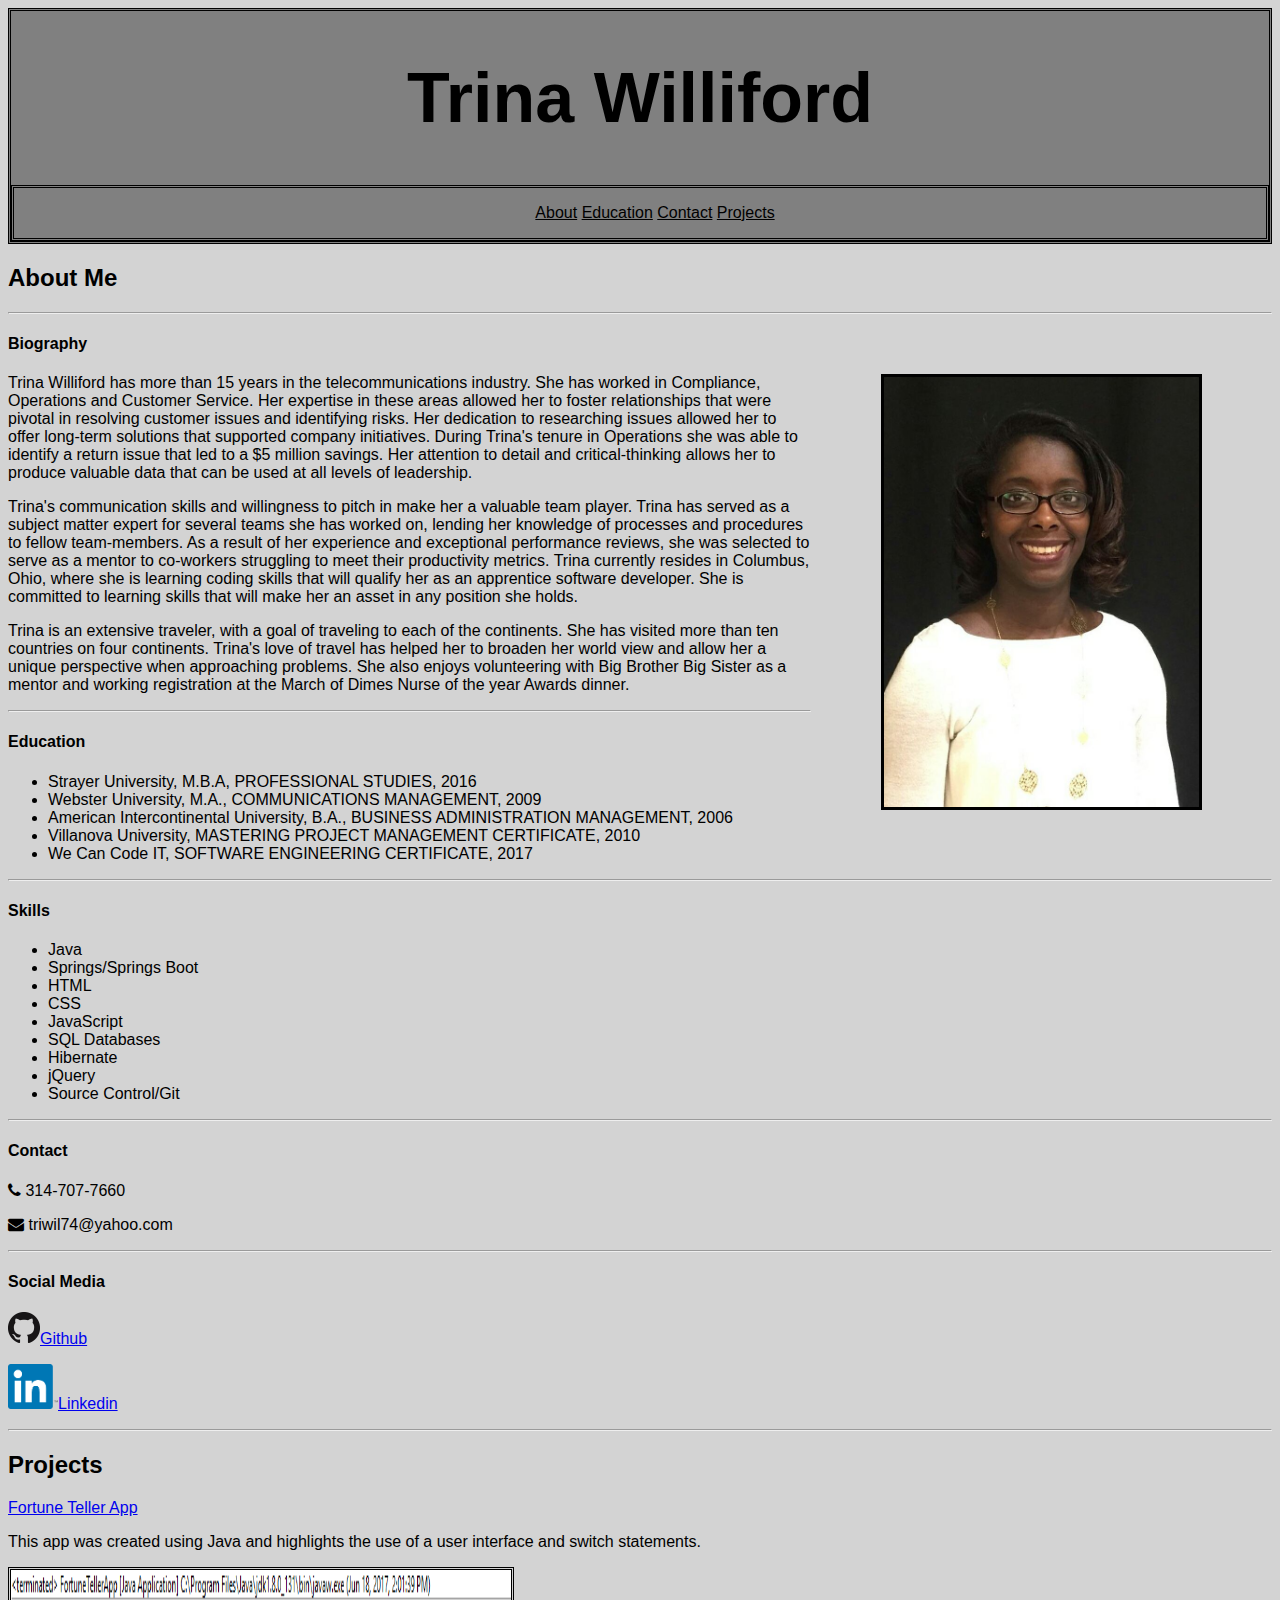
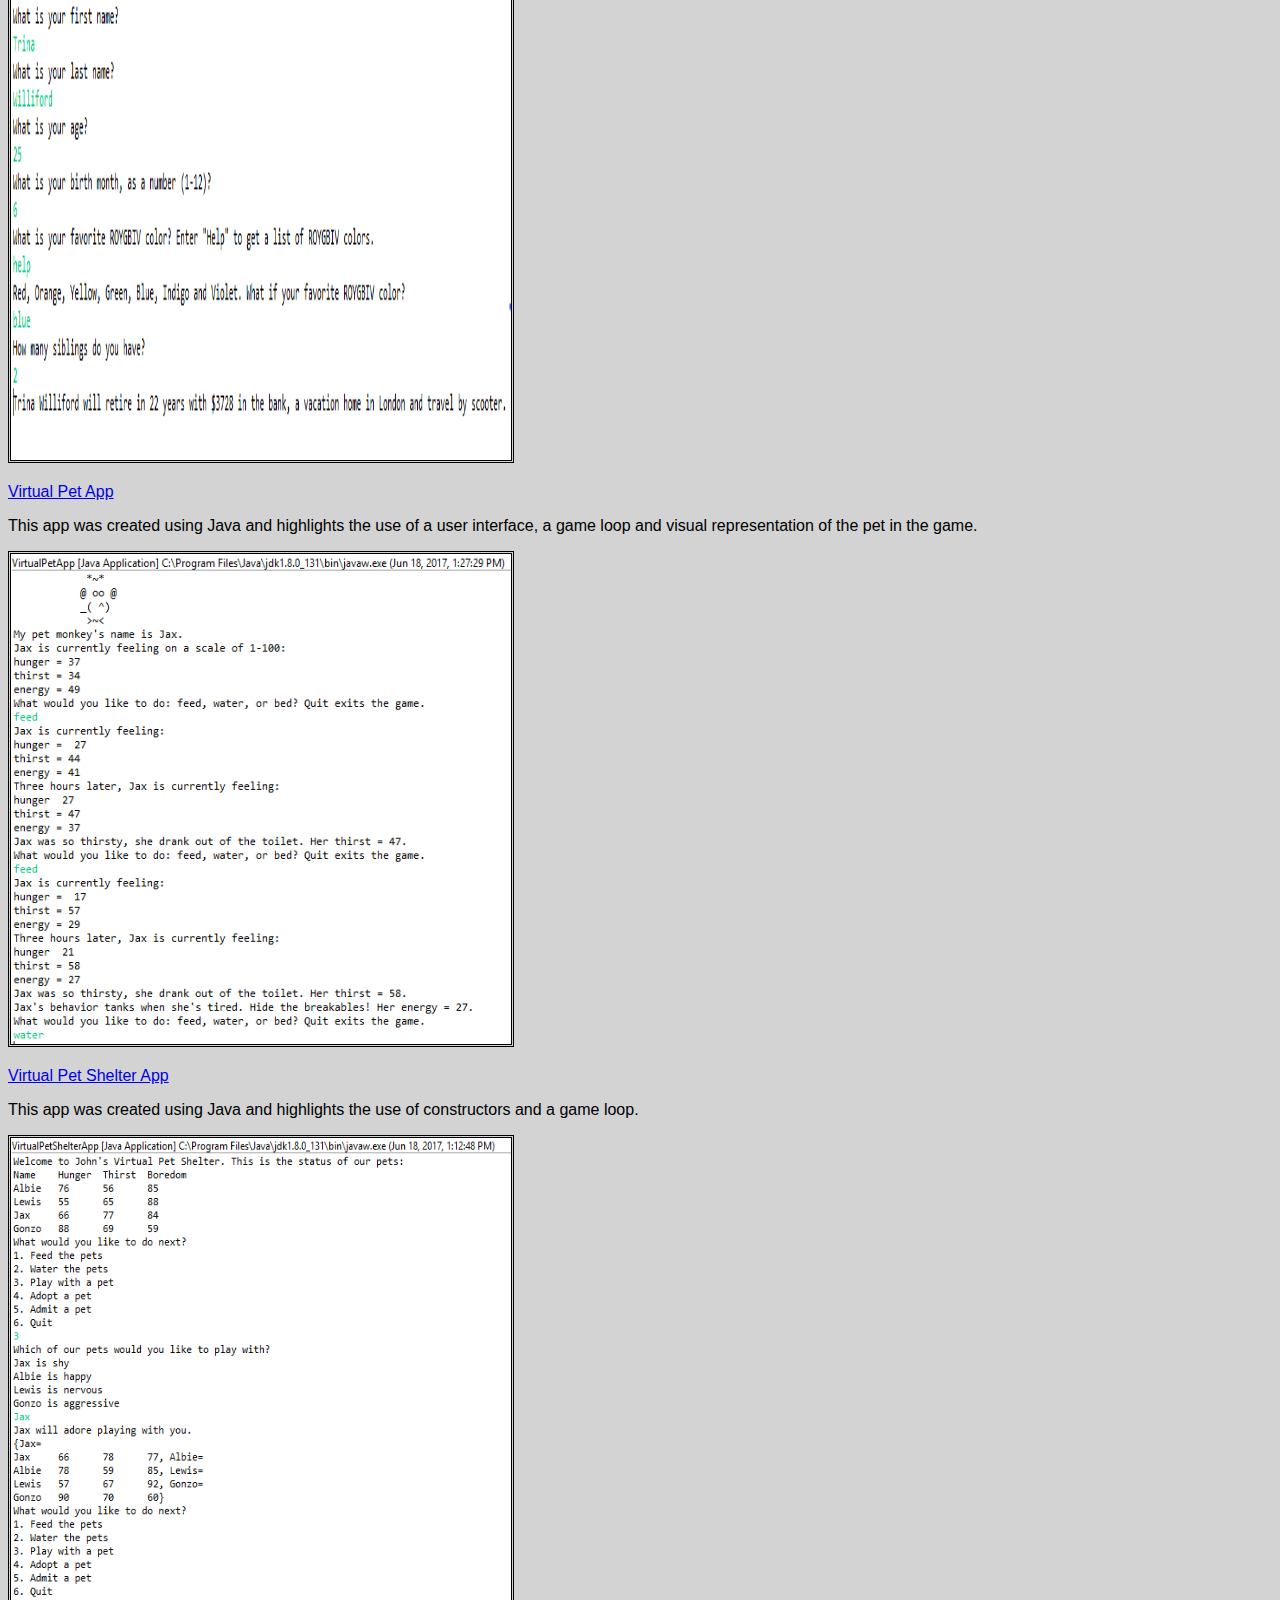
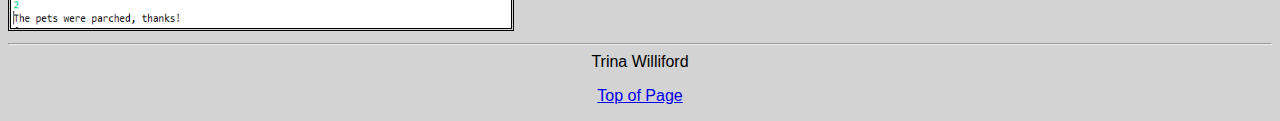
<file: index.html>
<!DOCTYPE html>
<html>
<head>
	<meta charset="utf-8">
	<meta name="viewport" content="width=device-width, initial-scale=1, shrink-to-fit=no">
	<title>Trina Williford Portfolio</title>
	<link href="https://fonts.googleapis.com/css?family=Bree+Serif|Raleway" rel="stylesheet">	
	<link rel="stylesheet" href="https://fonts.googleapis.com/css?family=Lato">
	<link rel="stylesheet" href="https://cdnjs.cloudflare.com/ajax/libs/font-awesome/4.7.0/css/font-awesome.min.css">

	<link href="portfolio.css" rel="stylesheet">

</head>
<body>
	

	<header>
		<div id="nameHeading">
			<h1>Trina Williford</h1>
		</div>
		<div id="navBar">
			<nav>
				<ul>
					<li><a href="#AboutMe">About</a></li>
					<li><a href="#Education">Education</a></li>
					<li><a href="#Contact">Contact</a></li>  
					<li><a href="#Projects">Projects</a></li>

				</ul>
			</nav>
		</div>
	</header>

	<main>
		<section>
			<div id="AboutMe">
				<h2>About Me</h2>
				<hr>
				<h4>Biography</h4>
				<p><img class="headImage" src="Black bkgrd.jpg" alt="Mypic">Trina Williford has more than 15 years in the telecommunications industry. She has worked in Compliance, Operations and Customer Service. Her expertise in these areas allowed her to foster relationships that were pivotal in resolving customer issues and identifying risks. Her dedication to researching issues allowed her to offer long-term solutions that supported company initiatives. 
					During Trina's tenure in Operations she was able to identify a return issue that led to a $5 million savings. Her attention to detail and critical-thinking allows her to produce valuable data that can be used at all levels of leadership.</p>
					<p>Trina's communication skills and willingness to pitch in make her a valuable team player. Trina has served as a subject matter expert for several teams she has worked on, lending her knowledge of processes and procedures to fellow team-members. As a result of her experience and exceptional performance reviews, she was selected to serve as a mentor to co-workers struggling to meet their productivity metrics.
						Trina currently resides in Columbus, Ohio, where she is learning coding skills that will qualify her as an apprentice software developer. She is committed to learning skills that will make her an asset in any position she holds.</p>
						<p>Trina is an extensive traveler, with a goal of traveling to each of the continents. She has visited more than ten countries on four continents. Trina's love of travel has helped her to broaden her world view and allow her a unique perspective when approaching problems. She also enjoys volunteering with Big Brother Big Sister as a mentor and working registration at the March of Dimes Nurse of the year Awards dinner.
						</p>
					</div>
					<hr>
					<article id="Education">
						<h4>Education</h4>
						<ul>
							<li>Strayer University, M.B.A, PROFESSIONAL STUDIES, 2016</li>
							<li>Webster University, M.A., COMMUNICATIONS MANAGEMENT, 2009</li>
							<li>American Intercontinental University, B.A., BUSINESS ADMINISTRATION MANAGEMENT, 2006</li>
							<li>Villanova University, MASTERING PROJECT MANAGEMENT CERTIFICATE, 2010</li>
							<li>We Can Code IT, SOFTWARE ENGINEERING CERTIFICATE, 2017</li>
						</ul>
					</article>       
					<hr>
					<div class="listSkills">
						<h4>Skills</h4>
						<ul>
							<li>Java</li>
							<li>Springs/Springs Boot</li>
							<li>HTML</li>  
							<li>CSS</li>
							<li>JavaScript</li>
							<li>SQL Databases</li>
							<li>Hibernate</li>
							<li>jQuery</li>
							<li>Source Control/Git</li>
						</ul>
					</div>
					<hr>
					<div id="Contact">
						<h4>Contact</h4>
						<p><i class="fa fa-phone" aria-hidden="true"></i> 314-707-7660</p>
						<p><i class="fa fa-envelope" aria-hidden="true"></i> triwil74@yahoo.com</p>
						<hr>					 </div>
						<div>
							<h4>Social Media</h4>
							<p><img class="github" src="GitHub-Mark-32px.png" alt="github icon"><a target="_blank" href="https://github.com/Trinadw">Github</a></p> 
							<p><img class="linkedin" src="In-2C-101px-TM.png" alt="linkedin icon" height="45" width="50"><a target="_blank" href="https://www.linkedin.com/in/trina-williford/">Linkedin</a></p>
						</div>
					</section>
					<hr>
					<section>
						<div id="Projects">
							<h2>Projects</h2>
							<article>

								<!--<div class="row">
									<div class="col-sm-6 col-md-4">
										<div class="thumbnail">
											<img src="FTeller.PNG" alt="fortune teller console">
											<div class="caption">
												<h3><a target="_blank" href="https://www.github.com/Trinadw/fortune-teller">Fortune Teller App</a></h3>
												<p>This app was created using Java and highlights the use of a user interface and switch statements.</p>

											</div>
										</div>
									</div>
								</div>
								<div class="row">
									<div class="col-sm-6 col-md-4">
										<div class="thumbnail">
											<img src="VirtPet.PNG" alt="virtual pet console">
											<div class="caption">
												<h3><a target="_blank" href="https://www.github.com/Trinadw/virtual-pet">Virtual Pet App</a></h3>
												<p>This app was created using Java and highlights the use of a user interface, a game loop and visual representation of the pet in the game.</p>
												
											</div>
										</div>
									</div>
								</div>
								<div class="row">
									<div class="col-sm-6 col-md-4">
										<div class="thumbnail">
											<img src="VirtPetShel.PNG" alt="virtual pet shelter console">
											<div class="caption">
												<h3><a target="_blank" href="https://github.com/Trinadw/virtual-pet-shelter">Virtual Pet Shelter App</a></h3>
												<p>This app was created using Java and highlights the use of constructors and a game loop.</p>
												
											</div>
										</div>
									</div>
								</div>
							</article>-->

								<p><a target="_blank" href="https://www.github.com/Trinadw/fortune-teller">Fortune Teller App</a></p><p>This app was created using Java and highlights the use of a user interface and switch statements.</p>
								<img class="FTeller" src="FTeller.PNG" alt="fortune teller console" height="490" width="500">
							</article>
							<article>
								<p><a target="_blank" href="https://www.github.com/Trinadw/virtual-pet">Virtual Pet App</a></p><p>This app was created using Java and highlights the use of a user interface, a game loop and visual representation of the pet in the game.</p>
								<img class="VPet" src="VirtPet.PNG" alt="virtual pet console" height="490" width="500">
							</article>
							<article>
								<p><a target="_blank" href="https://github.com/Trinadw/virtual-pet-shelter">Virtual Pet Shelter App</a></p><p>This app was created using Java and highlights the use of constructors and a game loop.</p>
								<img class="VPetShel" src="VirtPetShel.PNG" alt="virtual pet shelter console" height="490" width="500">
							</article>

						<!--use for picture link to something else: <a href="#" target="_blank">
    <img src="https://s3.amazonaws.com/codecademy-content/courses/web-101/web101-image_brownbear.jpg" /></a>

    link to page from picture <a href="https://en.wikipedia.org/wiki/Brown_bear" target="-blank"><img src="https://s3.amazonaws.com/codecademy-content/courses/web-101/web101-image_brownbear.jpg" alt="brown bear"/></a>-->
</div>
</section>

</main>
<hr>
<footer>
	<span id="foot">Trina Williford</span>
	<p><a href="#background">Top of Page</a></p>
</footer>


</body>
</html>
</file>
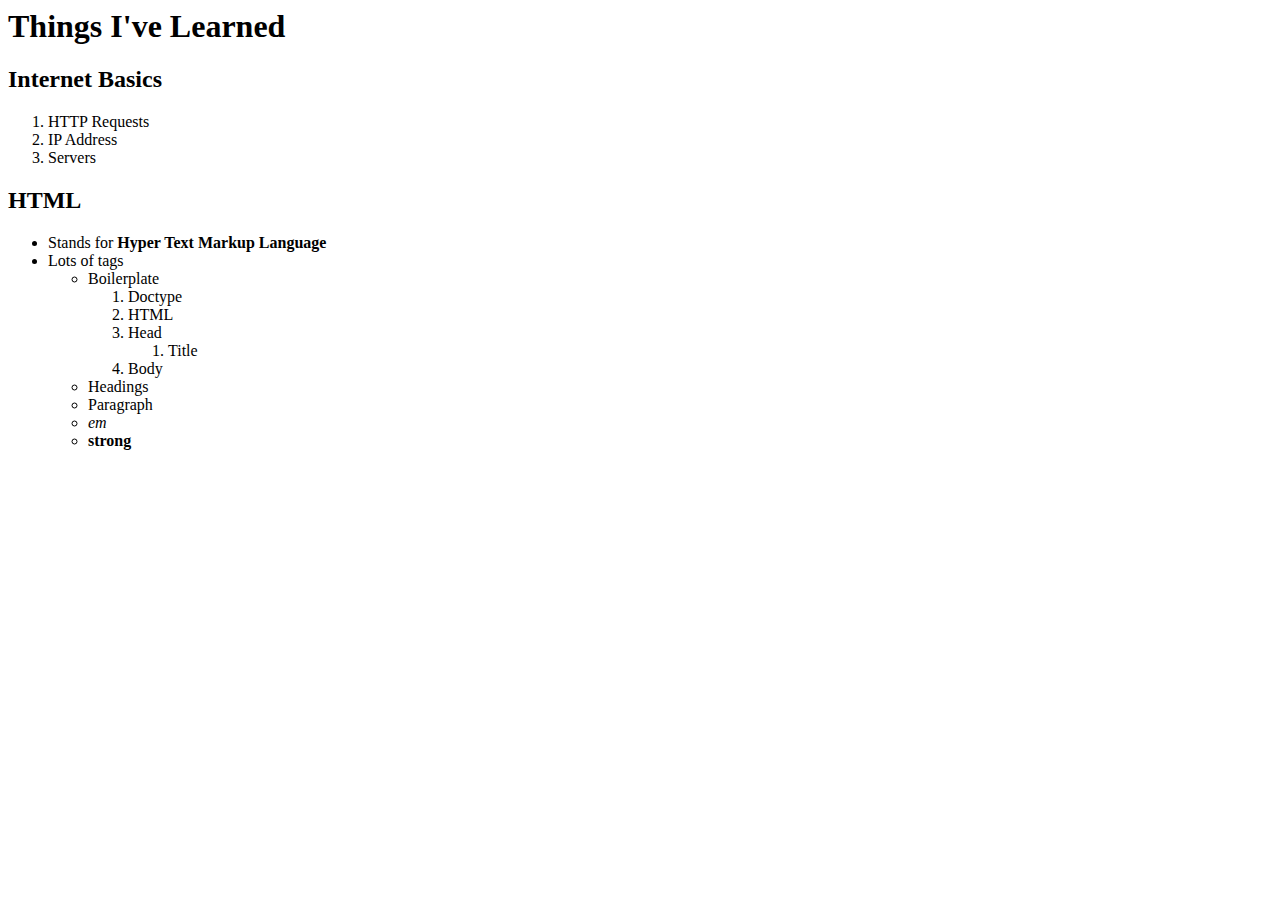
<file: Assignment1.html>
<!DOCTYPE>
<html>
<head>
	<title>Things I've Learned</title>
</head>
<body>
<header>
	<h1>Things I've Learned</h1>
</header>
<h2>Internet Basics</h2>
<ol>
	<li>HTTP Requests</li>
	<li>IP Address</li>
	<li>Servers</li>
</ol>
<h2>HTML</h2>
<ul>
	<li>Stands for <b>Hyper Text Markup Language</b></li>
	<li>Lots of tags</li>
		<ul>
			<li>Boilerplate</li>
			<ol>
				<li>Doctype</li>
				<li>HTML</li>
				<li>Head</li>
					<ol>
						<li>Title</li>
					</ol>
				<li>Body</li>
							</ol>
			<li>Headings</li>
			<li>Paragraph</li>
			<li><em>em</em></li>
			<li><strong>strong</strong></li>
		</ul>
</ul>
</body>
</html>
</file>
<file: portfolio.css>
body{
	background-color: lightgrey;
}
header {
	background-color: grey;
	border-style: double;

}


footer {
	font-size: 10;
	text-align: center;
}

html  {font-family: "Arial", sans-serif;
	}

img.FTeller{
	border-style: double;
}

img.headImage{
	float: right;
	margin: 0px 70px;
	border-style: solid;
	height:430px;
	width:315px;

}
img.linkedin{
	width:40;
	height:50;
}
img.VPet{
	border-style: double;
}
img.VPetShel{
	border-style: double;
}

nav ul li{
	display: inline;

}

nav {
		text-align: center;
		padding-right: 10px;
		border-style: double;
}

nav ul li a{
	list-style-type: none;
	color:black;


}
h1{
	font-size: 70px;
	text-align: center;
}
</file>
